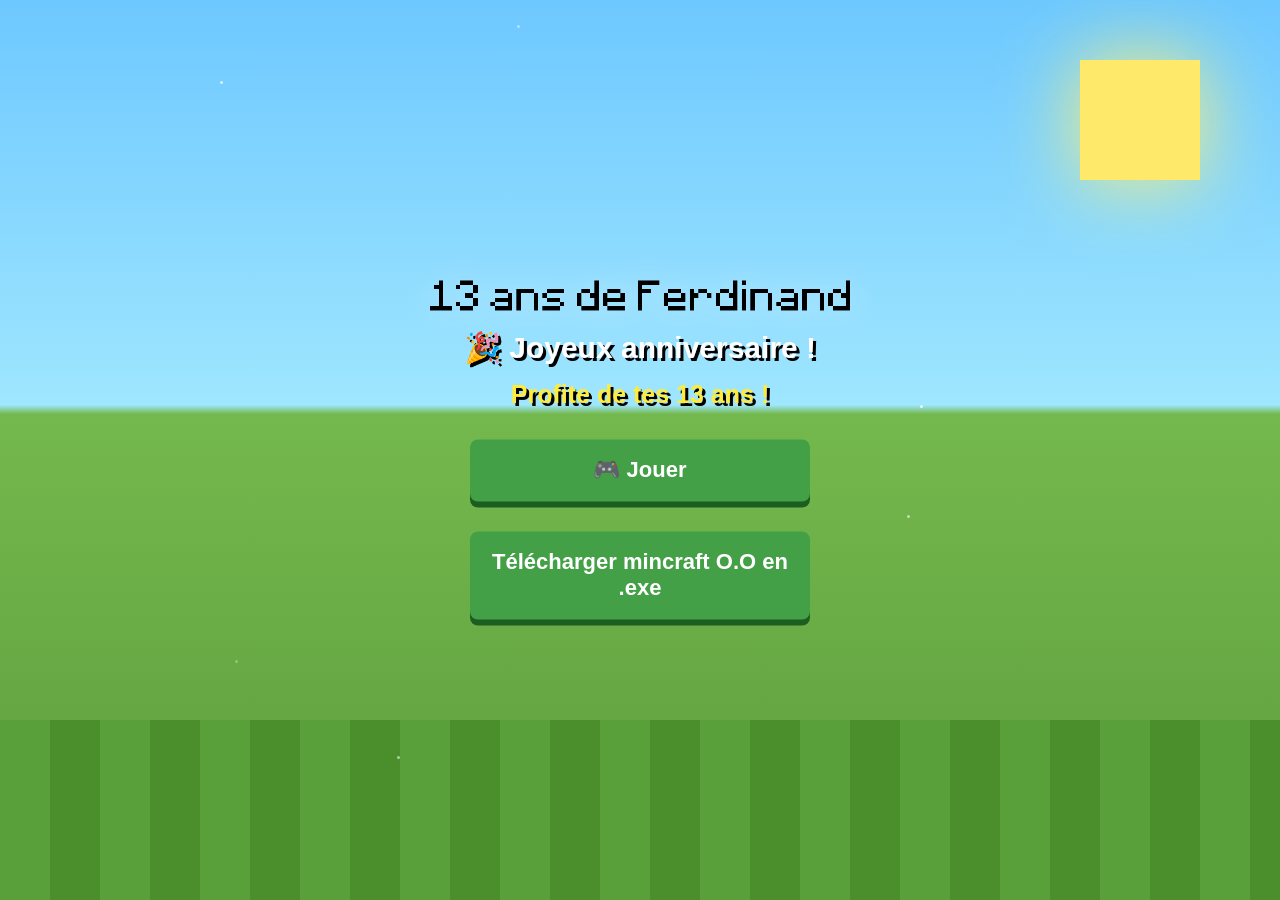
<file: index.html>
<!DOCTYPE html>
<html lang="fr">
<head>
    <meta charset="UTF-8">
    <meta name="viewport" content="width=device-width, initial-scale=1.0">
    <title>Ferdinand 13</title>

    <link rel="stylesheet" href="style.css">
</head>
<body>

<div id="sky">

    <div id="sun"></div>

    <div class="cloud c1"></div>
    <div class="cloud c2"></div>
    <div class="cloud c3"></div>

</div>

<div id="ground"></div>

<div id="menu">

    <img
        id="logo"
        src="LOGO.png"
        alt="13 ans de Ferdinand">

    <h2>🎉 Joyeux anniversaire !</h2>

    <div id="splash">
        Niveau 13 débloqué !
    </div>

    <button id="playButton">
        🎮 Jouer
    </button>

    <button onclick="document.getElementById('message').textContent='Le fichier n’a pas encore été créé.';">Télécharger mincraft O.O en .exe</button>
    <p id="message" style="color:red;"></p>
</div>

<div id="loading">

    <h1>Connexion...</h1>

    <div id="bar">
        <div id="fill"></div>
    </div>

    <div id="percent">
        0%
    </div>

</div>

<canvas id="fx"></canvas>

<script src="script.js"></script>

</body>
</html>
</file>
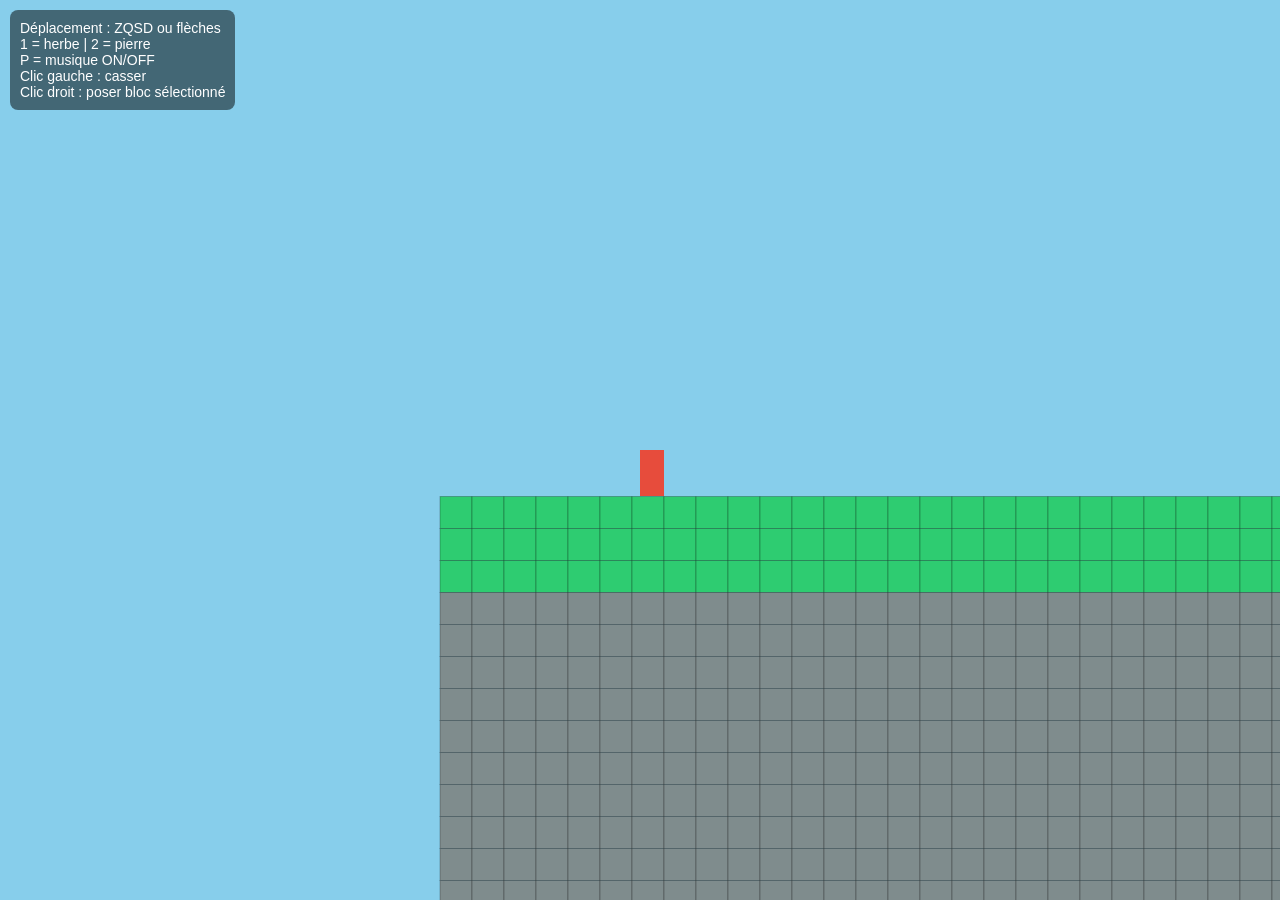
<file: game.html>
<!DOCTYPE html>
<html lang="fr">
<head>
<meta charset="UTF-8">
<title>Mini Minecraft 2 blocs</title>
<style>
html,body{
margin:0;
overflow:hidden;
font-family:Arial;
background:#87CEEB;

}

canvas{
display:block;
cursor:crosshair;

}

#ui{
position:fixed;
top:10px;
left:10px;
background:rgba(0,0,0,.5);
color:#fff;
padding:10px;
border-radius:8px;
font-size:14px;

}

</style>
</head>
<body>
<canvas id="c">
</canvas>
<audio id="music" src="audio.mp3" loop>
</audio>
<div id="ui">Déplacement : ZQSD ou flèches<br>1 = herbe | 2 = pierre<br>P = musique ON/OFF<br>Clic gauche : casser<br>Clic droit : poser bloc sélectionné</div>
<script>
const canvas=document.getElementById("c"),ctx=canvas.getContext("2d"),music=document.getElementById("music");

function resize(){
canvas.width=innerWidth;
canvas.height=innerHeight;

}
addEventListener("resize",resize);
resize();

const size=32,W=160,H=40,world=[];

for(let y=0;
y<H;
y++){
world[y]=[];
for(let x=0;
x<W;
x++)world[y][x]=y>26?2:y>23?1:0;

}

const colors={
1:"#2ecc71",2:"#7f8c8d"
}
;

const player={
x:200,y:200,vx:0,vy:0,w:24,h:46,ground:false
}
,keys={

}
;
let selectedBlock=1,musicPlaying=false;

onkeydown=e=>{
keys[e.key.toLowerCase()]=true;
if(e.key==="1")selectedBlock=1;
if(e.key==="2")selectedBlock=2;

if(e.key.toLowerCase()==="p"&&!e.repeat){
if(musicPlaying){
music.pause();
musicPlaying=false;

}
else{
music.play();
musicPlaying=true;

}

}

}
;

onkeyup=e=>keys[e.key.toLowerCase()]=false;
canvas.oncontextmenu=e=>e.preventDefault();

canvas.onmousedown=e=>{
const camx=player.x-canvas.width/2,camy=player.y-canvas.height/2,tx=Math.floor((e.clientX+camx)/size),ty=Math.floor((e.clientY+camy)/size);
if(tx<0||ty<0||tx>=W||ty>=H)return;
if(e.button===0)world[ty][tx]=0;
else world[ty][tx]=selectedBlock;

}
;

function solid(x,y){
const tx=Math.floor(x/size),ty=Math.floor(y/size);
if(tx<0||ty<0||tx>=W||ty>=H)return true;
return world[ty][tx]!=0;

}

function update(){
player.vx=0;
if(keys.q||keys.a||keys.arrowleft)player.vx=-4;
if(keys.d||keys.arrowright)player.vx=4;
if((keys.z||keys.w||keys.arrowup)&&player.ground){
player.vy=-10;
player.ground=false;

}
player.vy+=.5;
player.x+=player.vx;
if(solid(player.x,player.y)||solid(player.x+player.w,player.y)||solid(player.x,player.y+player.h)||solid(player.x+player.w,player.y+player.h))player.x-=player.vx;
player.y+=player.vy;
if(player.vy>0&&(solid(player.x,player.y+player.h)||solid(player.x+player.w,player.y+player.h))){
player.y=Math.floor((player.y+player.h)/size)*size-player.h-1;
player.vy=0;
player.ground=true;

}
if(player.vy<0&&(solid(player.x,player.y)||solid(player.x+player.w,player.y)))player.vy=0;
draw();
requestAnimationFrame(update);

}

function draw(){
ctx.fillStyle="#87CEEB";
ctx.fillRect(0,0,canvas.width,canvas.height);
const camx=player.x-canvas.width/2,camy=player.y-canvas.height/2;
for(let y=0;
y<H;
y++)for(let x=0;
x<W;
x++){
const b=world[y][x];
if(!b)continue;
ctx.fillStyle=colors[b];
ctx.fillRect(x*size-camx,y*size-camy,size,size);
ctx.strokeStyle="rgba(0,0,0,.25)";
ctx.strokeRect(x*size-camx,y*size-camy,size,size);

}
ctx.fillStyle="#e74c3c";
ctx.fillRect(player.x-camx,player.y-camy,player.w,player.h);

}

update();

</script>
</body>
</html>
</file>
<file: style.css>
*{
    margin:0;
    padding:0;
    box-sizing:border-box;
}

html,body{
    width:100%;
    height:100%;
    overflow:hidden;
    font-family:Arial,Helvetica,sans-serif;
}

body{
    background:linear-gradient(#6dc8ff 0%, #9fe6ff 45%, #74b94d 46%, #5d9b3d 100%);
}

/* =======================
   CIEL
======================= */

#sky{
    position:absolute;
    inset:0;
    overflow:hidden;
}

/* =======================
   SOLEIL
======================= */

#sun{
    position:absolute;
    right:80px;
    top:60px;

    width:120px;
    height:120px;

    background:#ffe96a;

    box-shadow:0 0 80px #fff176;

    animation:sunFloat 5s ease-in-out infinite;
}

@keyframes sunFloat{

    0%,100%{
        transform:translateY(0);
    }

    50%{
        transform:translateY(12px);
    }

}

/* =======================
   NUAGES
======================= */

.cloud{

    position:absolute;

    left:-250px;

    width:190px;
    height:60px;

    background:white;

    border-radius:40px;

    opacity:.95;

}

.cloud::before{

    content:"";

    position:absolute;

    width:70px;
    height:70px;

    left:20px;
    top:-25px;

    background:white;

    border-radius:50%;

}

.cloud::after{

    content:"";

    position:absolute;

    width:90px;
    height:90px;

    right:20px;
    top:-35px;

    background:white;

    border-radius:50%;

}

.c1{

    top:80px;

    animation:cloudMove 40s linear infinite;

}

.c2{

    top:180px;

    animation:cloudMove 55s linear infinite;

}

.c3{

    top:300px;

    animation:cloudMove 65s linear infinite;

}

@keyframes cloudMove{

    from{

        left:-250px;

    }

    to{

        left:110%;

    }

}

/* =======================
   SOL
======================= */

#ground{

    position:absolute;

    bottom:0;
    left:0;

    width:100%;
    height:180px;

    background:

    repeating-linear-gradient(

        90deg,

        #5aa03a 0px,

        #5aa03a 50px,

        #4b8f2d 50px,

        #4b8f2d 100px

    );

    animation:groundMove 5s linear infinite;

}

@keyframes groundMove{

    from{

        background-position:0;

    }

    to{

        background-position:100px;

    }

}

/* =======================
   MENU
======================= */

#menu{

    position:absolute;

    left:50%;
    top:50%;

    transform:translate(-50%,-50%);

    text-align:center;

    color:white;

    text-shadow:3px 3px black;

}

/* =======================
   LOGO
======================= */

#logo{

    width:min(70vw,420px);

    display:block;

    margin:auto;

    image-rendering:pixelated;

    filter:drop-shadow(0 0 15px rgba(255,255,255,.5));

    animation:logoFloat 3s ease-in-out infinite;

}

@keyframes logoFloat{

    0%,100%{

        transform:translateY(0);

    }

    50%{

        transform:translateY(-12px);

    }

}

/* =======================
   TITRES
======================= */

h2{

    margin-top:20px;

    font-size:30px;

}

#splash{

    margin-top:15px;

    color:#ffeb3b;

    font-size:25px;

    font-weight:bold;

    animation:pulse 1s infinite;

}

@keyframes pulse{

    50%{

        transform:scale(1.08) rotate(-5deg);

    }

}

/* =======================
   BOUTON
======================= */

button{

    margin-top:30px;

    width:340px;

    padding:18px;

    border:none;

    cursor:pointer;

    border-radius:8px;

    background:#43a047;

    color:white;

    font-size:22px;

    font-weight:bold;

    box-shadow:0 6px #1b5e20;

    transition:.2s;

}

button:hover{

    transform:scale(1.05);

}

button:active{

    transform:translateY(5px);

    box-shadow:0 1px #1b5e20;

}

/* =======================
   CHARGEMENT
======================= */

#loading{

    display:none;

    position:absolute;

    inset:0;

    background:rgba(0,0,0,.9);

    justify-content:center;

    align-items:center;

    flex-direction:column;

    color:white;

}

#bar{

    width:70%;

    height:34px;

    border:3px solid white;

    margin-top:25px;

}

#fill{

    width:0%;

    height:100%;

    background:linear-gradient(90deg,#00e676,#76ff03);

}

#percent{

    margin-top:20px;

    font-size:24px;

}

/* =======================
   CANVAS
======================= */

canvas{

    position:absolute;

    inset:0;

    pointer-events:none;

}
</file>
